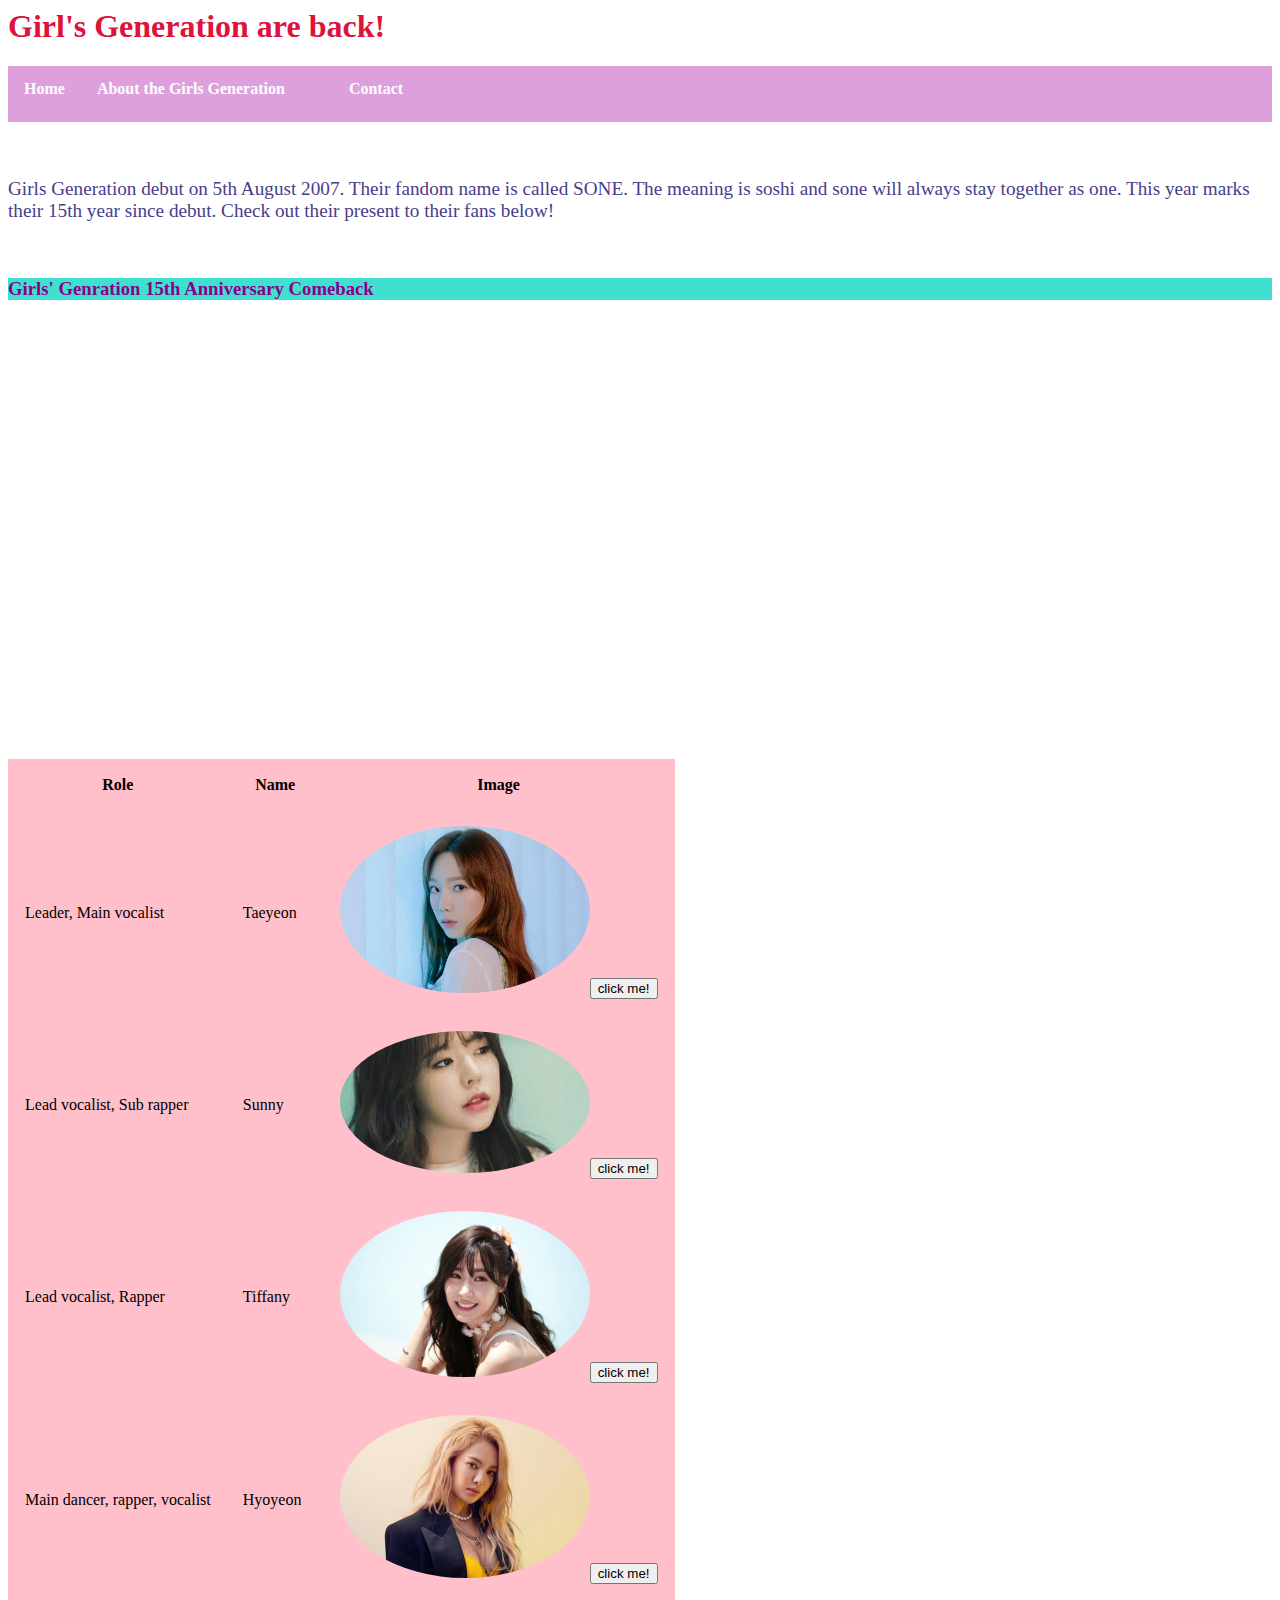
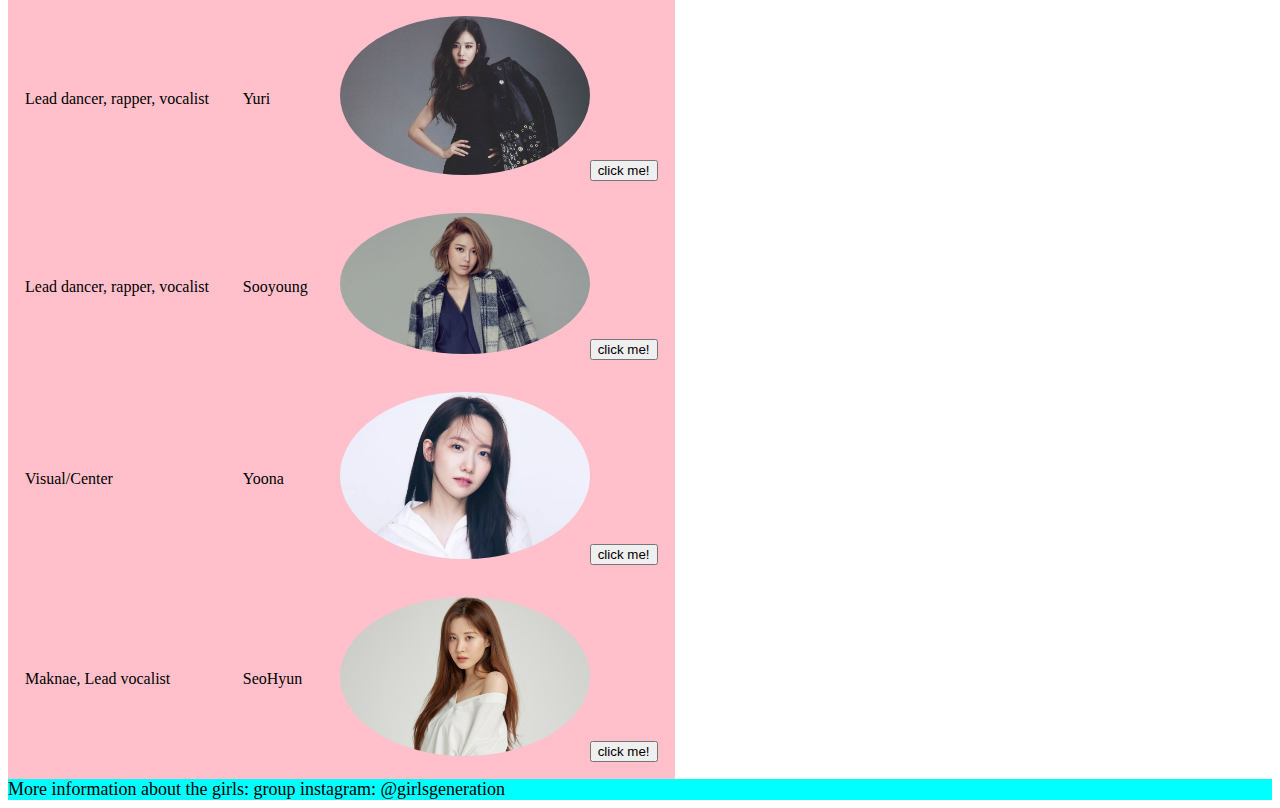
<file: index.html>
<html>
<header>
  <title>Girls' Generation!</title>
</header>
<link rel="stylesheet" href="style.css" type="text/css">

<body>
<h1>Girl's Generation are back!</h1>
<div id="navbar">
  <a class="nav" href="index.html"><strong>Home</strong></a>  
  <a class="nav" href="information.html"><strong>About the Girls Generation</strong></a> 
  <div id="dropdown">
    <button class="dropbtn"><strong>Contact</strong> 
      <a class="fa fa-caret-down"></a>
    </button>
    <div class="dropdown-content">
      <a href="contact.html">Indivudual Socials</a>
      <a href="contact.html">Group Socials</a>
      <a href="contact.html">Survey</a>
    </div>
  </div>
</div>
  <br>
  <br>
  <p> Girls Generation debut on 5th August 2007. Their fandom name is called SONE. The meaning is soshi and sone will always stay together as one. This year marks their 15th year since debut. Check out their present to their fans below! </p>
  <br>
  <h3>Girls' Genration 15th Anniversary Comeback</h3>
<iframe width="560" height="315" 
    src="https://www.youtube.com/embed/Qpf26PtBXgo" 
    title="YouTube video player" frameborder="0" 
    allow="accelerometer; autoplay; clipboard-write; encrypted-media; gyroscope; picture-in-picture" allowfullscreen></iframe>
<table>
  <tr>
    <th>Role</th>
    <th>Name</th>
    <th>Image</th>
  </tr>
  <tr>
    <td>Leader, Main vocalist</td>
    <br>
    <td>Taeyeon</td>
    <td><img src="/images/taeyeon.jpg" class="img"><a class="btn" href="unnie.html"><button>click me!</button></td>
  </tr>
  <tr>
    <td>Lead vocalist, Sub rapper</td>
    <br>
    <td>Sunny</td>
    <td><img src="/images/sunny.jpg" class="img"><a class="btn" href="unnie.html"><button>click me!</button></td>
  </tr>
  <tr>
    <td>Lead vocalist, Rapper</td>
    <br>
    <td>Tiffany</td>
    <td><img src="/images/Tiffany.jpg" class="img"><a class="btn" href="unnie.html"><button>click me!</button></td>
  </tr>
  <tr>
    <td>Main dancer, rapper, vocalist</td>
    <br>
    <td>Hyoyeon</td>
    <td><img src="/images/Hyoyeon.jpg" class="img"><a class="btn" href="unnie.html"><button>click me!</button></td>
  </tr>
  <tr>
    <td>Lead dancer, rapper, vocalist</td>
    <br>
    <td>Yuri</td>
    <td><img src="/images/Yuri.jpg" class="img"><a class="btn" href="maknae.html"><button>click me!</button></td>
  </tr>
  <tr>
    <td>Lead dancer, rapper, vocalist</td>
    <br>
    <td>Sooyoung</td>
    <td><img src="/images/sooyoung.jpg" class="img"><a class="btn" href="maknae.html"><button>click me!</button></td>
  </tr>
  <tr>
    <td>Visual/Center</td>
    <br>
    <td> Yoona</td>
    <td><img src="/images/yoona.jpg" class="img"><a class="btn" href="maknae.html"><button>click me!</button></td>
  </tr>
  <tr>
    <td>Maknae, Lead vocalist</td>
    <br>
    <td>SeoHyun</td>
    <td><img src="/images/seohyun.jpg" class="img"><a class="btn" href="maknae.html"><button>click me!</button></td>
  </tr>
</table>
</body>
<footer>More information about the girls:
  group instagram: @girlsgeneration</footer>
  <script src="script.js"></script>
</html>
</file>
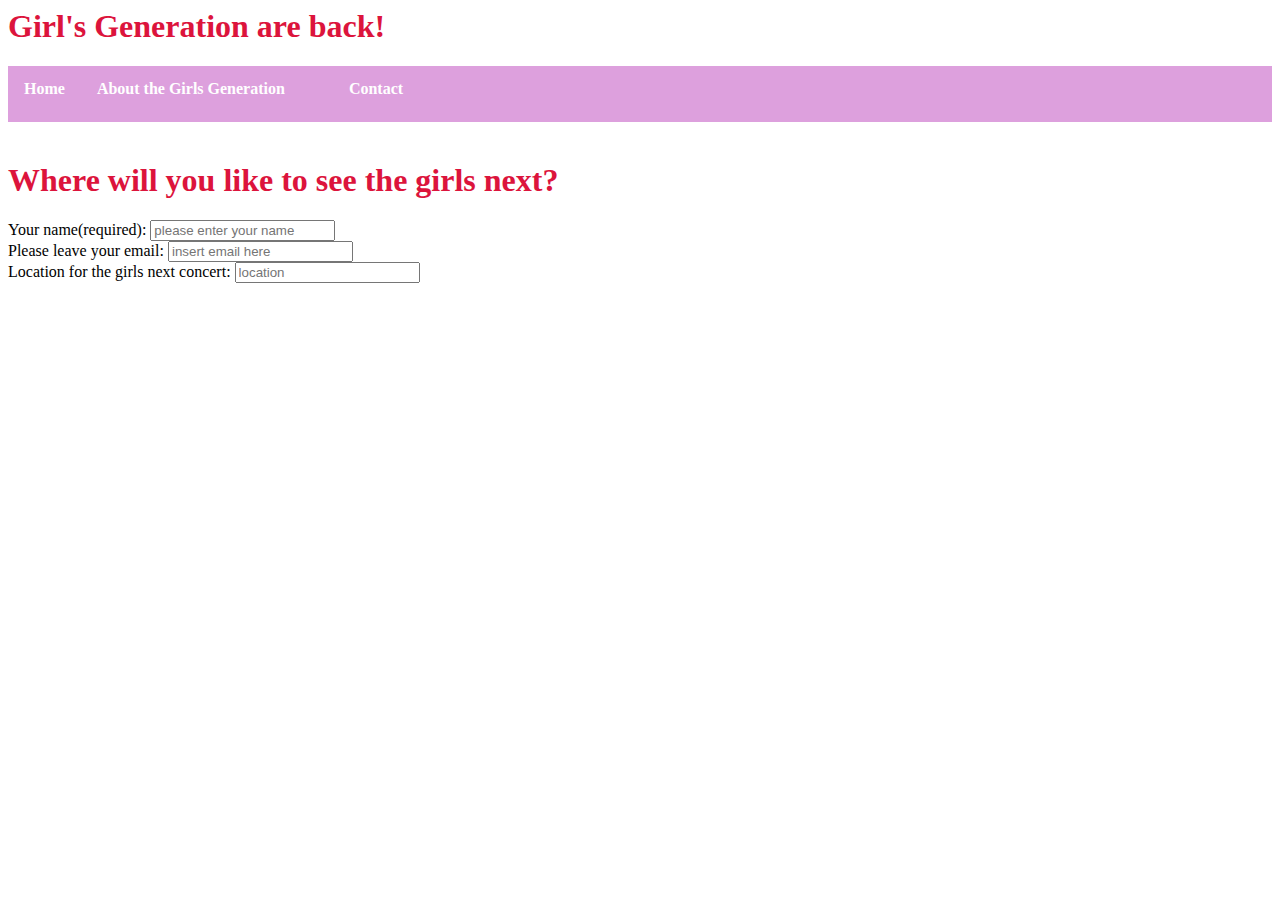
<file: contact.html>
<html>
    <header>
        <title>Contact Us!</title>
      </header>
      <link rel="stylesheet" href="style.css" type="text/css">
      <body>
        <h1>Girl's Generation are back!</h1>
        <div id="navbar">
          <a class="nav" href="index.html"><strong>Home</strong></a>  
          <a class="nav" href="information.html"><strong>About the Girls Generation</strong></a> 
          <div id="dropdown">
            <button class="dropbtn"><strong>Contact</strong> 
              <a class="fa fa-caret-down"></a>
            </button>
            <div class="dropdown-content">
              <a href="contact.html">Indivudual Socials</a>
              <a href="contact.html">Group Socials</a>
              <a href="contact.html">Survey</a>
            </div>
          </div>
        </div>
        <br>

        <form action="someurl.php" method="post">
          <h1>Where will you like to see the girls next?</h1>
          <label>Your name(required):
            <input type="text" id="text" placeholder="please enter your name"><br>
          </label>
          <label>Please leave your email:
            <input type="email" id="email" placeholder="insert email here"><br>
          </label>
          <label>Location for the girls next concert:
            <input type="text" id="text" placeholder="location"><br>
          </label>
          </form>
      </body>
      
</html>
</file>
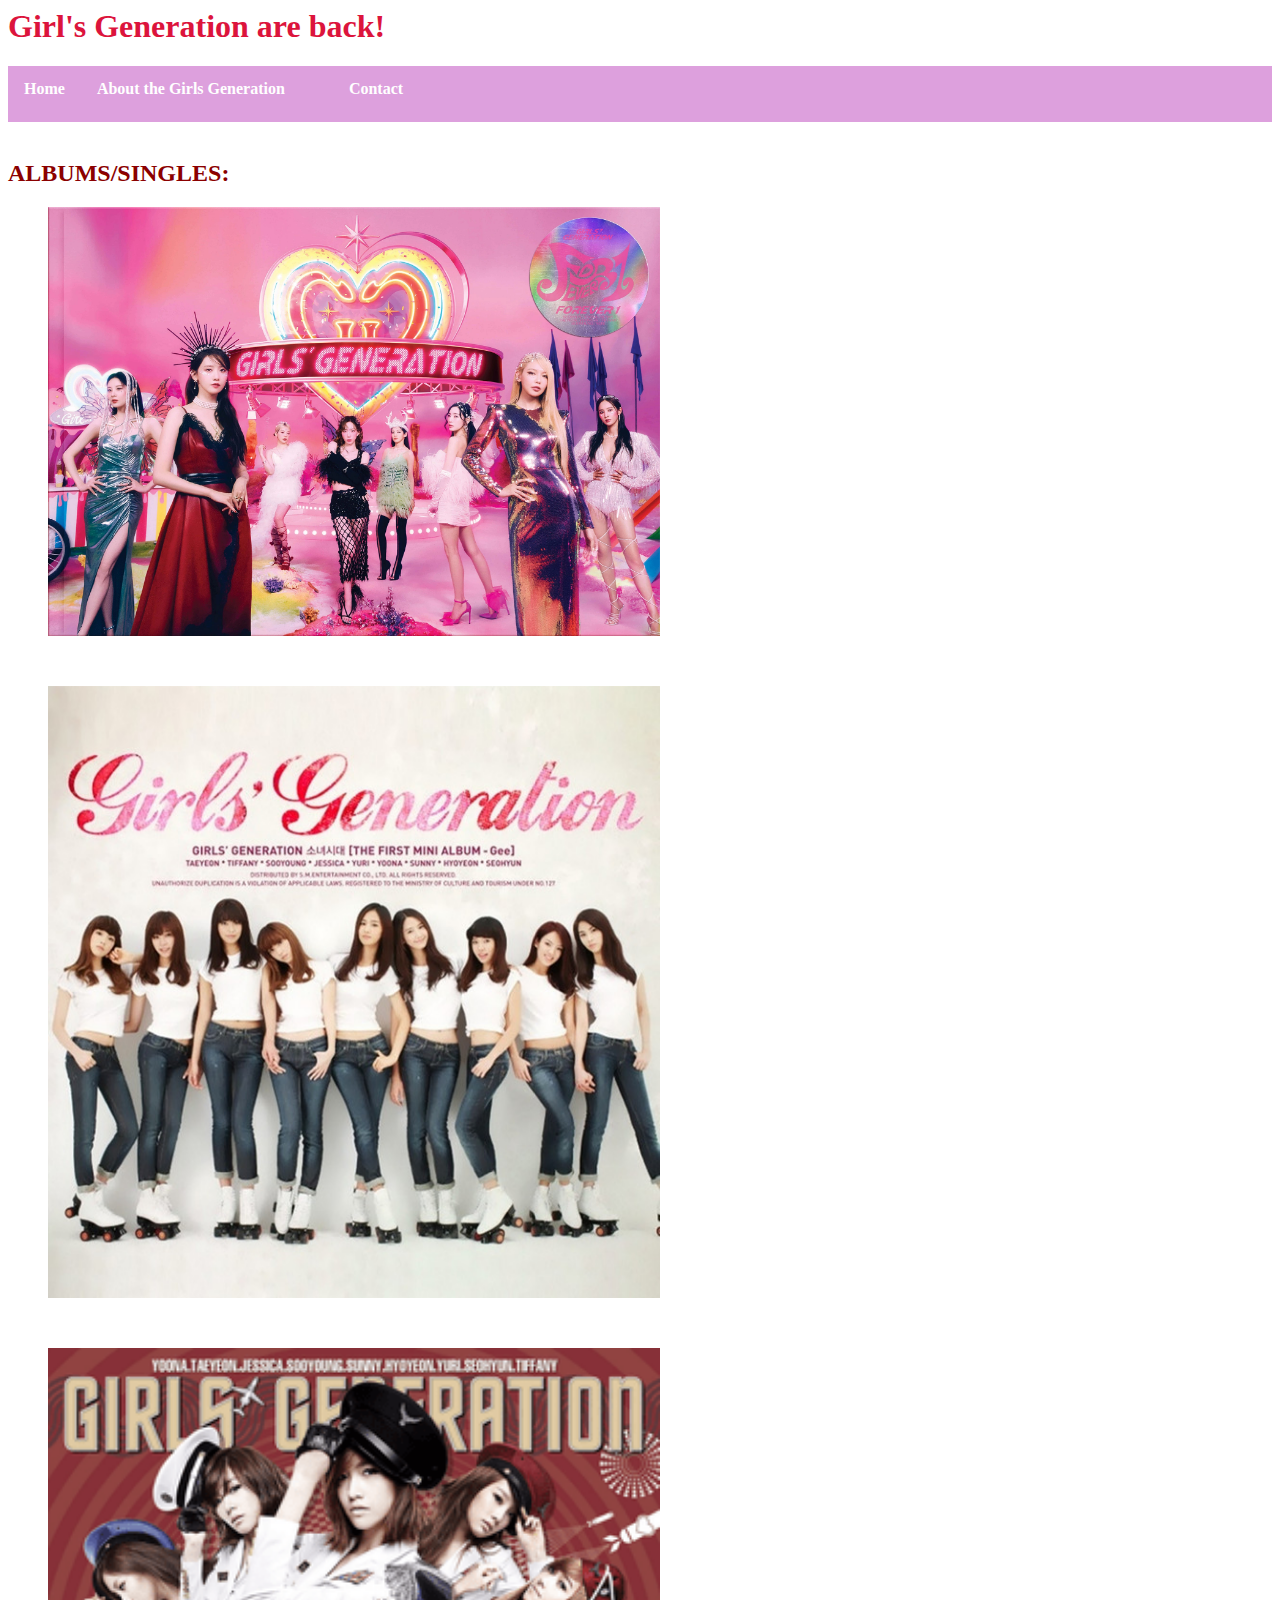
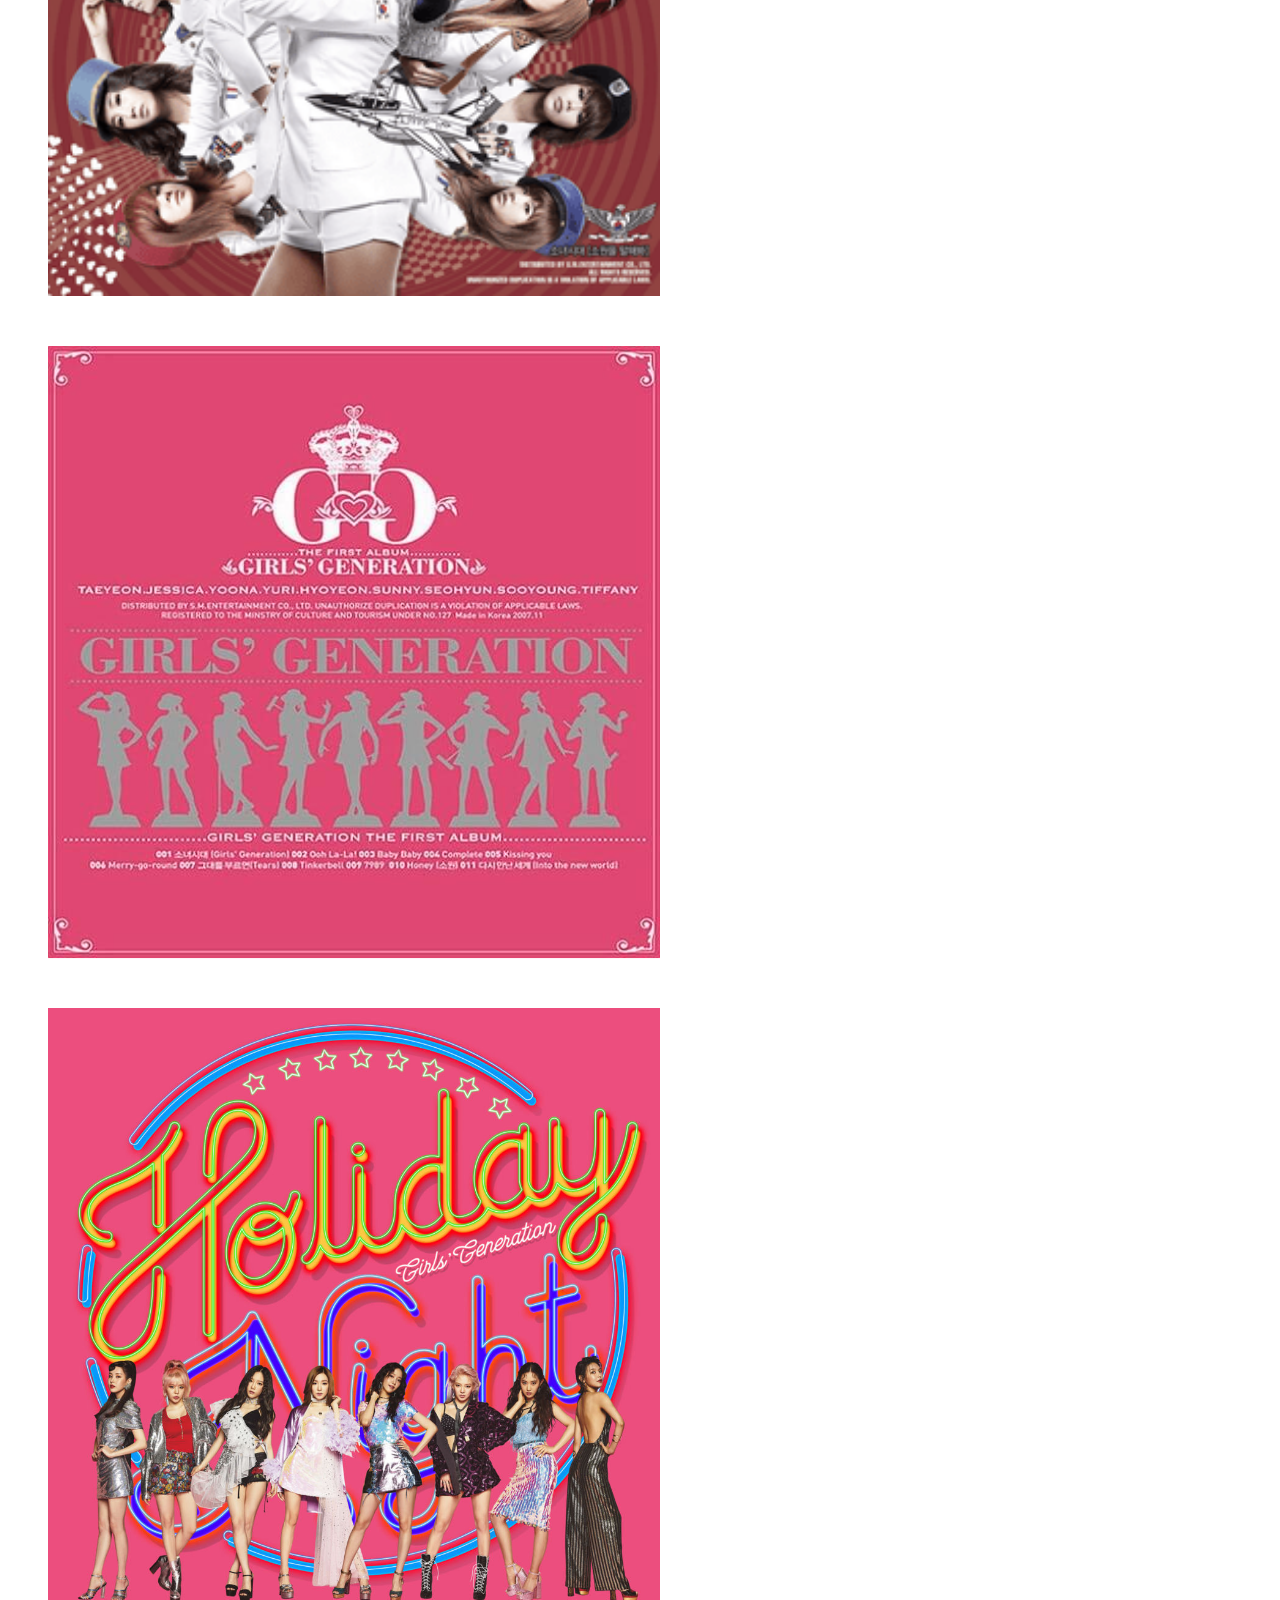
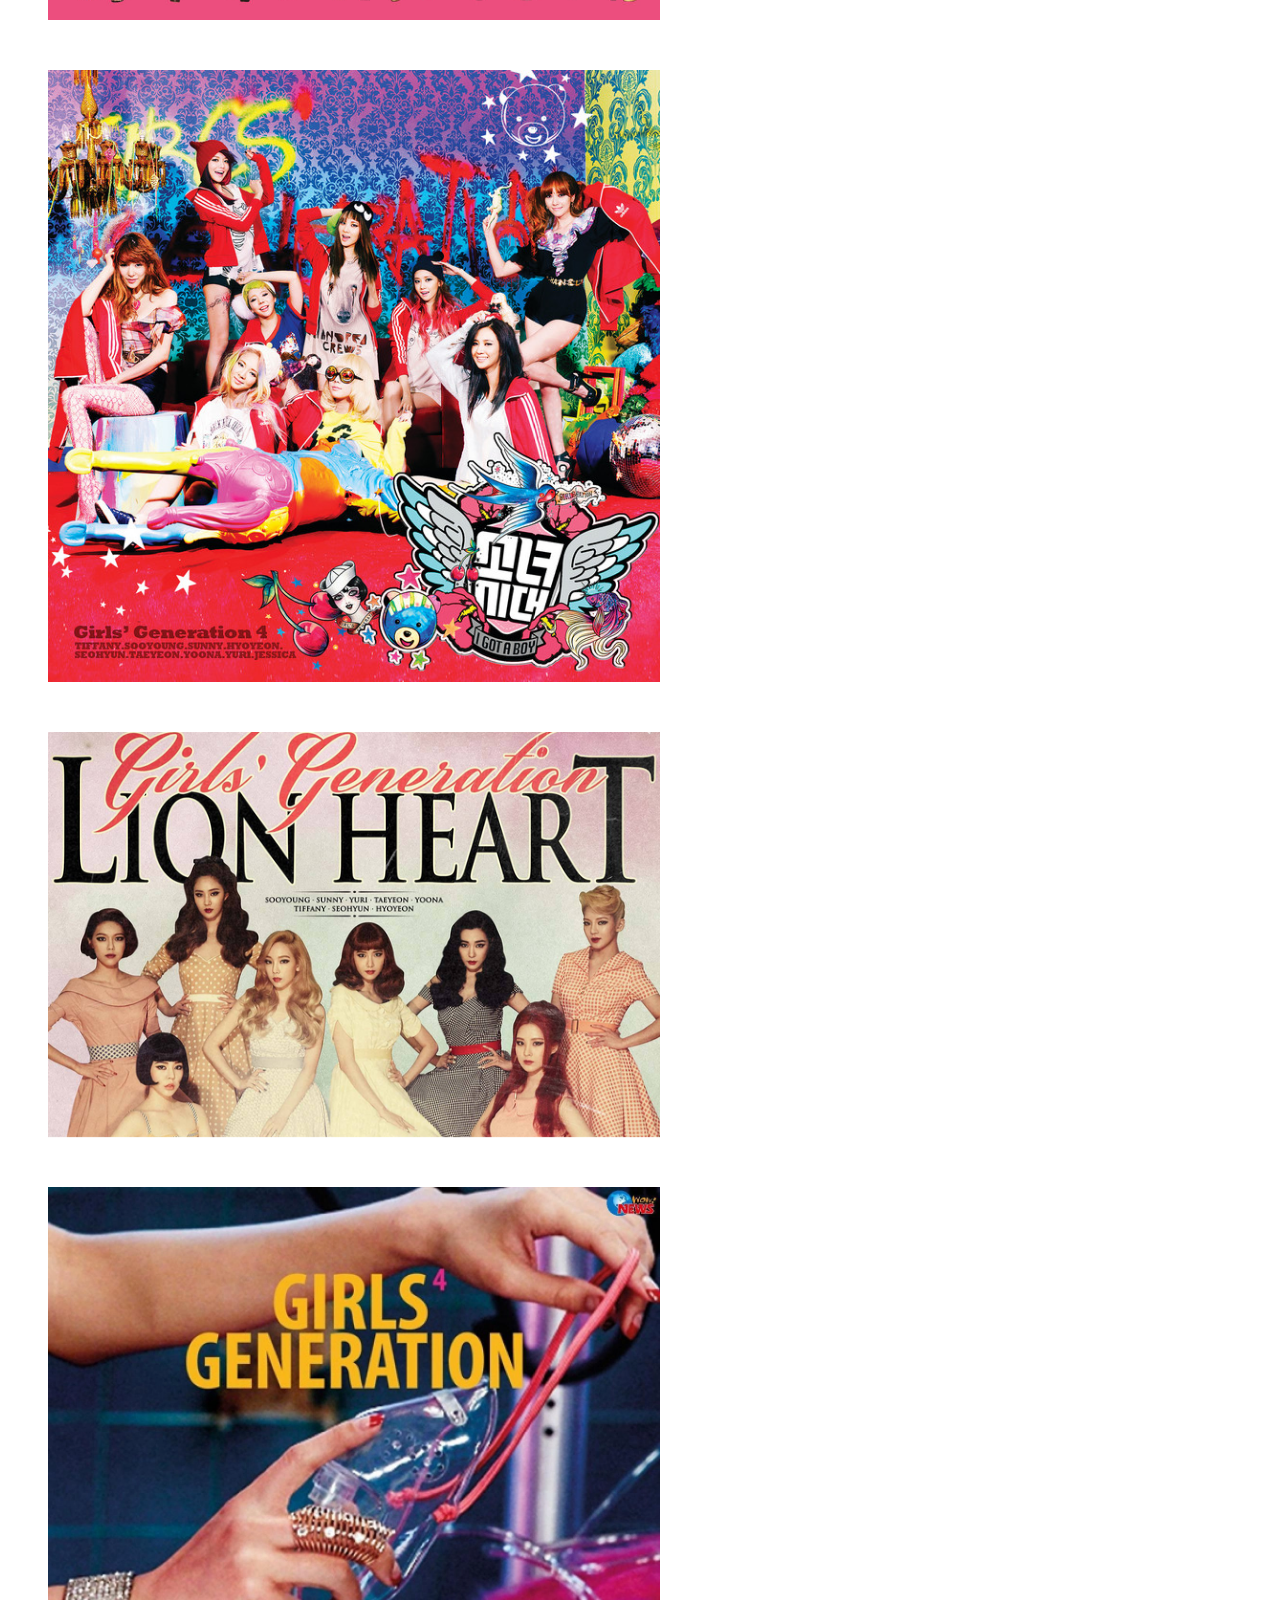
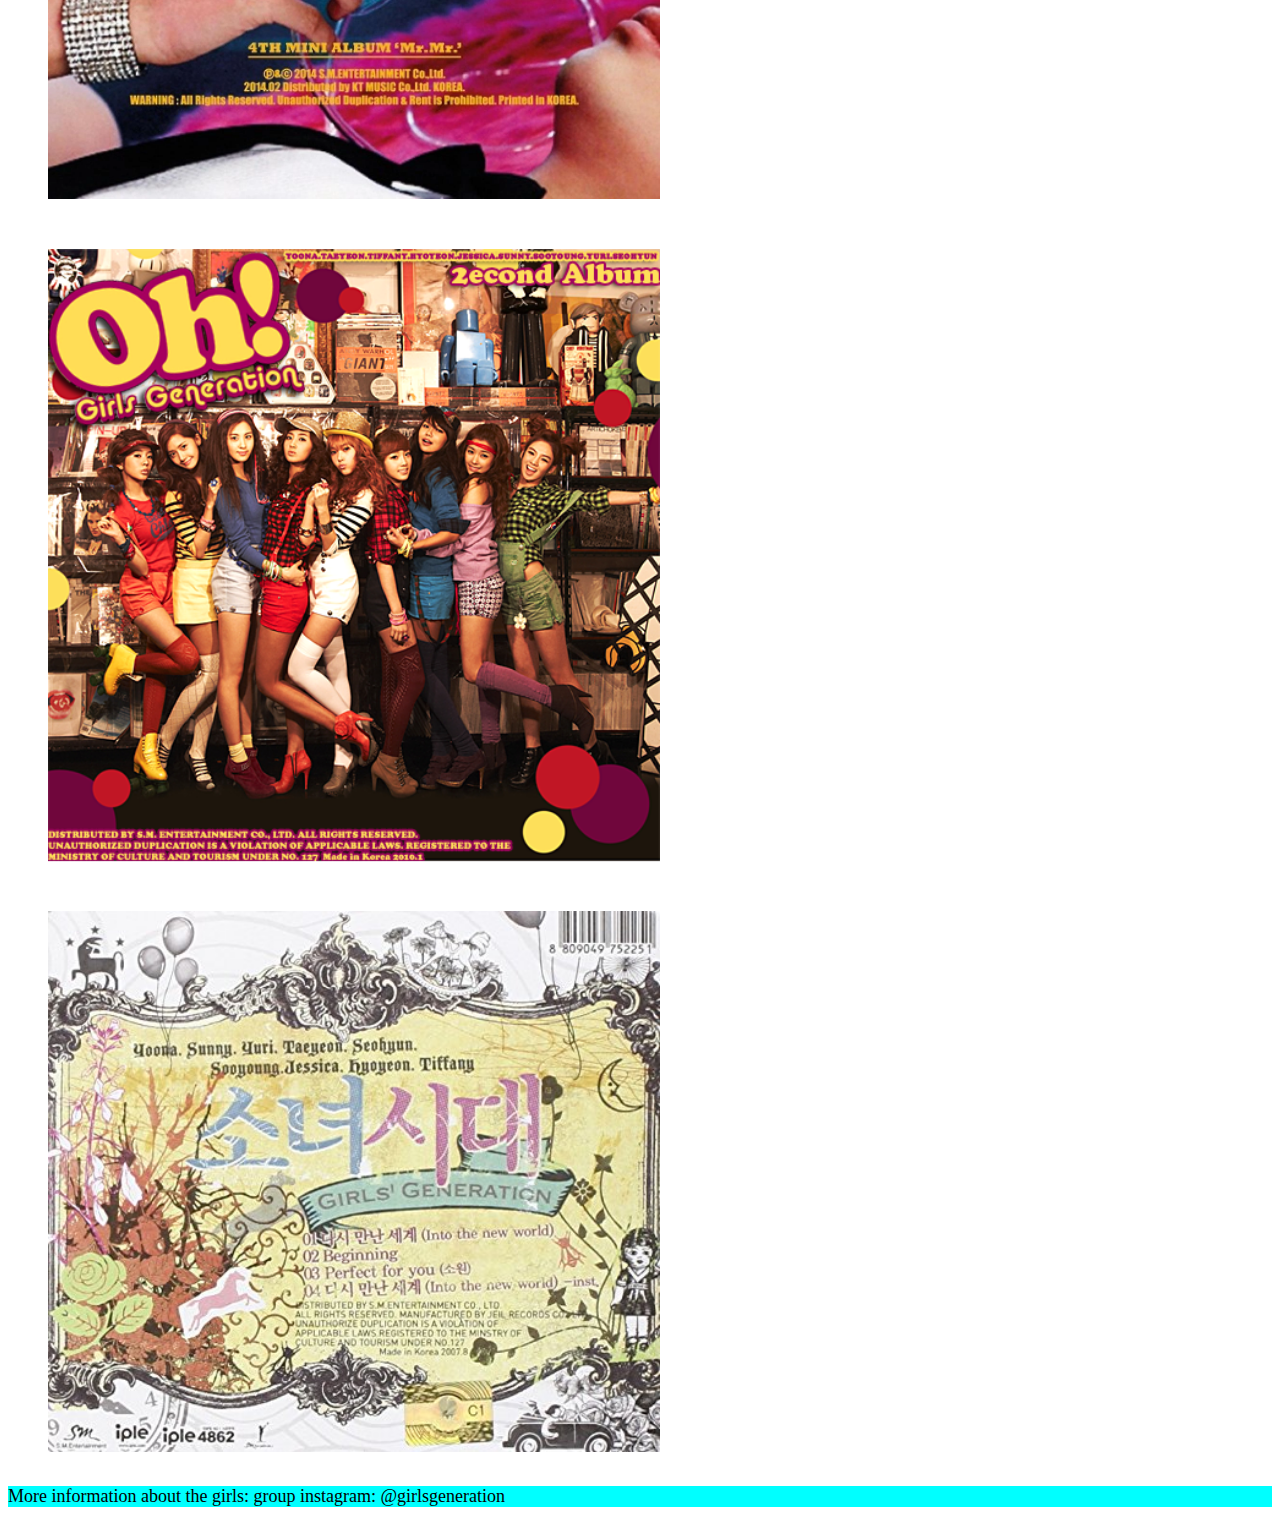
<file: information.html>
<html>
  <header>
    <title>Girls' Generation!</title>
  </header>
  <link rel="stylesheet" href="style.css" type="text/css">
    <body>
      <h1>Girl's Generation are back!</h1>
      <div id="navbar">
        <a class="nav" href="index.html"><strong>Home</strong></a>  
        <a class="nav" href="information.html"><strong>About the Girls Generation</strong></a> 
        <div id="dropdown">
          <button class="dropbtn"><strong>Contact</strong> 
            <a class="fa fa-caret-down"></a>
          </button>
          <div class="dropdown-content">
            <a href="contact.html">Indivudual Socials</a>
            <a href="contact.html">Group Socials</a>
            <a href="contact.html">Survey</a>
          </div>
        </div>
      </div>
      <br>
      <h2> ALBUMS/SINGLES: </h2>
      
      <ul class="forever1">
        <div id="album">
          <img src="/albums/forever1.jpg" alt="forever1" class="picture">
          <div class="container">
            <div class="text">forever 1</div>
            </div>
        </div>
      </ul>
      <br>

      <ul class="gee">
        <div id="album">
          <img src="/albums/gee.jpg" alt="gee" class="picture">
          <div class="container">
            <div class="text">gee</div>
            </div>
        </div>
      </ul>
      <br>

      <ul class="genie">
        <div id="album">
          <img src="/albums/genie.jpg" alt="genie" class="picture">
          <div class="container">
            <div class="text">genie</div>
            </div>
        </div>
      </ul>
      <br>

      <ul class="gg">
        <div id="album">
          <img src="/albums/gg.jpg" alt="gg" class="picture">
          <div class="container">
            <div class="text">girlsgeneration</div>
            </div>
        </div>
      </ul>
      <br>
      
      <ul class="holidaynight">
        <div id="album">
          <img src="/albums/holidaynight.jpg" alt="holidaynight" class="picture">
          <div class="container">
            <div class="text">holidaynight</div>
            </div>
        </div>
      </ul>
      <br>

      <ul class="igab">
        <div id="album">
          <img src="/albums/igab.jpg" alt="igab" class="picture">
          <div class="container">
            <div class="text">I got a boy</div>
            </div>
        </div>
      </ul>
      <br>

      <ul class="lionheart">
        <div id="album">
          <img src="/albums/lionheart.jpg" alt="lionheart" class="picture">
          <div class="container">
            <div class="text">lionheart</div>
            </div>
        </div>
      </ul>
      <br>

      <ul class="mr_mr">
        <div id="album">
          <img src="/albums/mr_mr.jpg" alt="mr_mr" class="picture">
          <div class="container">
            <div class="text">mr mr</div>
            </div>
        </div>
      </ul>
      <br>

      <ul class="oh">
        <div id="album">
          <img src="/albums/Oh.jpg" alt="oh" class="picture">
          <div class="container">
            <div class="text">oh!</div>
            </div>
        </div>
      </ul>
      <br>

      <ul class="ittnw">
        <div id="album">
          <img src="/albums/ittnw.jpg" alt="ittnw" class="picture">
          <div class="container">
            <div class="text">into the new world</div>
            </div>
        </div>
      </ul>
      <br>
      

    </body>

    <footer>More information about the girls:
      group instagram: @girlsgeneration</footer>
</html>
</file>
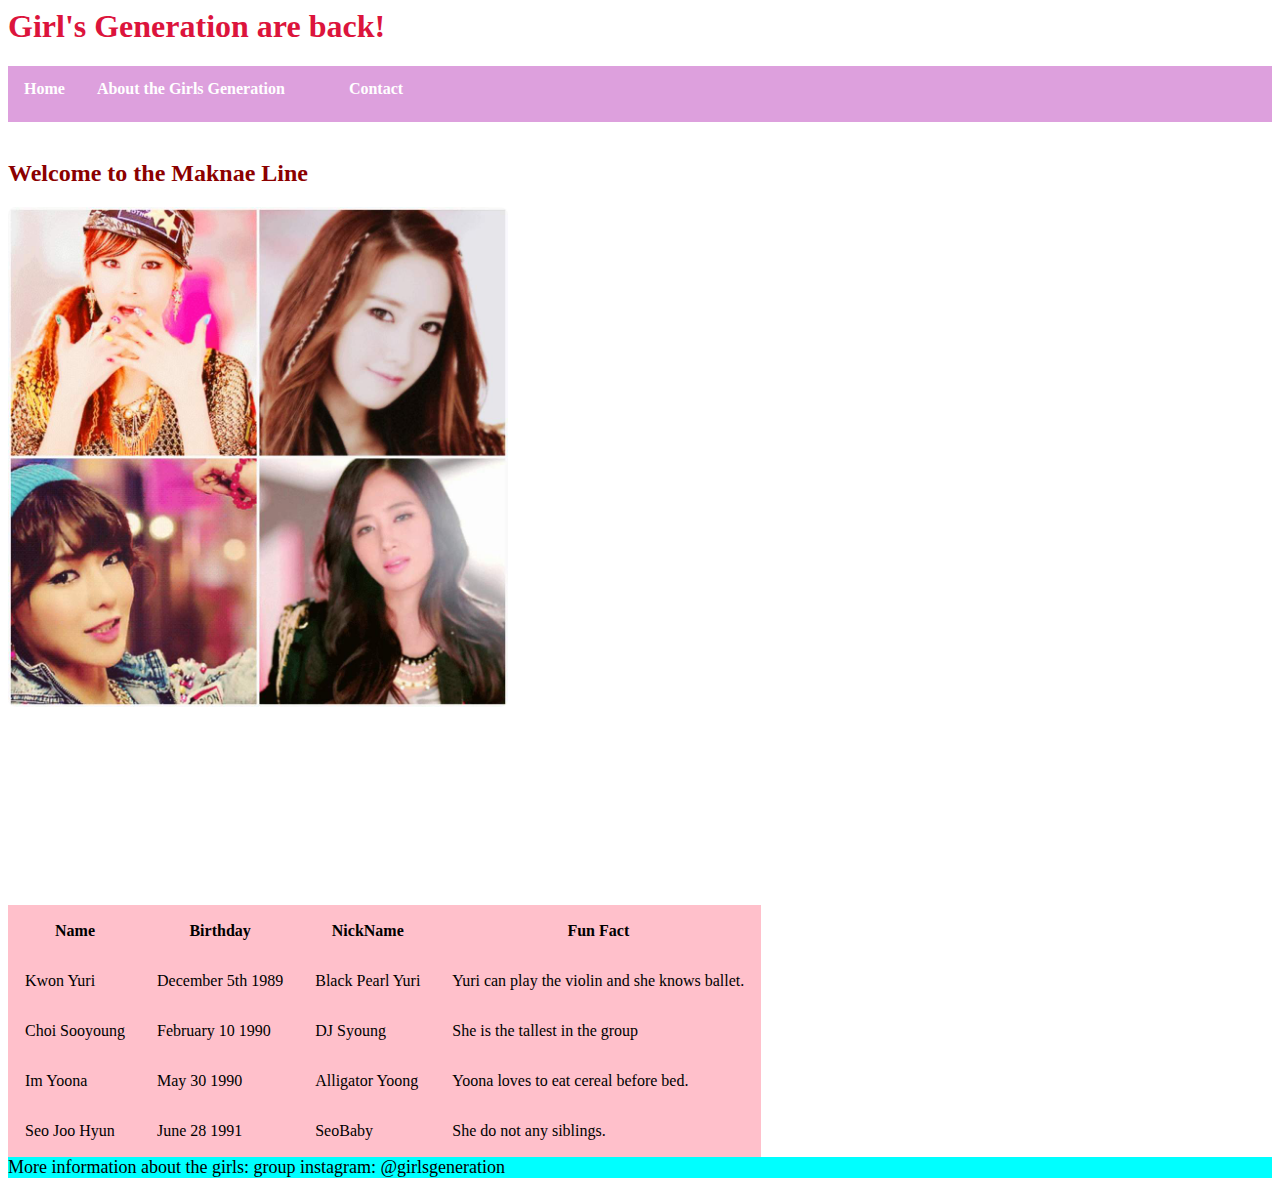
<file: maknae.html>
<html>
  <header>
    <title>MaknaeLine!</title>
  </header>
  <link rel="stylesheet" href="style.css" type="text/css">
  <body>
    <h1>Girl's Generation are back!</h1>
    <div id="navbar">
      <a class="nav" href="index.html"><strong>Home</strong></a>  
      <a class="nav" href="information.html"><strong>About the Girls Generation</strong></a> 
      <div id="dropdown">
        <button class="dropbtn"><strong>Contact</strong> 
          <a class="fa fa-caret-down"></a>
        </button>
        <div class="dropdown-content">
          <a href="contact.html">Indivudual Socials</a>
          <a href="contact.html">Group Socials</a>
          <a href="contact.html">Survey</a>
        </div>
      </div>
    </div>
    <br>
    <h2> Welcome to the Maknae Line</h2>
    <img src="/images/maknae line.jpg" class="pic">
    <table>
      <tr>
        <th>Name</th>
        <th>Birthday</th>
        <th>NickName</th>
        <th>Fun Fact</th>
      </tr>
      <tr>
        <td>Kwon Yuri</td>
        <br>
        <td>December 5th 1989</td>
        <br>
        <td>Black Pearl Yuri</td>
        <br>
        <td>Yuri can play the violin and she knows ballet.</td>
      </tr>
      <tr>
        <td>Choi Sooyoung</td>
        <br>
        <td>February 10 1990</td>
        <br>
        <td>DJ Syoung</td>
        <br>
        <td>She is the tallest in the group</td>
      </tr>
      <tr>
        <td>Im Yoona</td>
        <br>
        <td>May 30 1990</td>
        <br>
        <td>Alligator Yoong</td>
        <br>
        <td>Yoona loves to eat cereal before bed.</td>
      </tr>
      <tr>
        <td>Seo Joo Hyun</td>
        <br>
        <td>June 28 1991</td>
        <br>
        <td>SeoBaby</td>
        <br>
        <td>She do not any siblings.</td>
      </tr>

  </table>
</body>
  <footer>More information about the girls:
    group instagram: @girlsgeneration</footer>
</html>
</file>
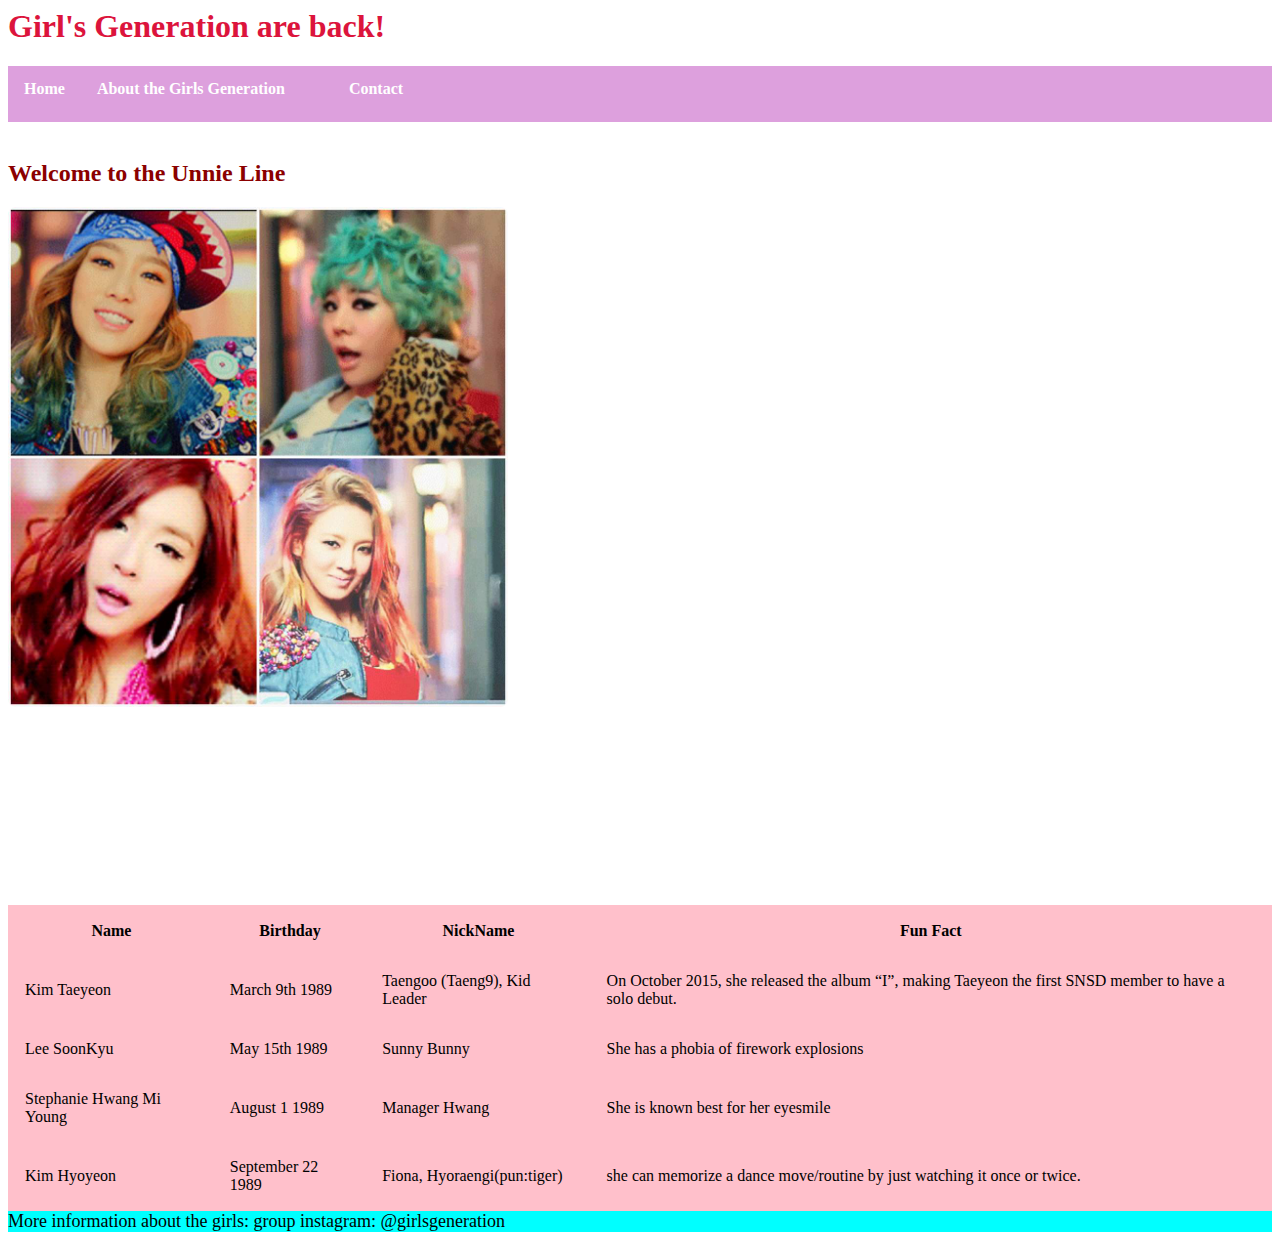
<file: unnie.html>
<html>
  <header>
    <title>UnnieLine!</title>
  </header>
  <link rel="stylesheet" href="style.css" type="text/css">
   <body>
    <h1>Girl's Generation are back!</h1>
    <div id="navbar">
      <a class="nav" href="index.html"><strong>Home</strong></a>  
      <a class="nav" href="information.html"><strong>About the Girls Generation</strong></a> 
      <div id="dropdown">
        <button class="dropbtn"><strong>Contact</strong> 
          <a class="fa fa-caret-down"></a>
        </button>
        <div class="dropdown-content">
          <a href="contact.html">Indivudual Socials</a>
          <a href="contact.html">Group Socials</a>
          <a href="contact.html">Survey</a>
        </div>
      </div>
    </div>
    <br>
    <h2> Welcome to the Unnie Line</h2>
    <img src="/images/unnie line.jpg" class="pic">
    <table>
        <tr>
          <th>Name</th>
          <th>Birthday</th>
          <th>NickName</th>
          <th>Fun Fact</th>
        </tr>
        <tr>
          <td>Kim Taeyeon</td>
          <br>
          <td>March 9th 1989</td>
          <br>
          <td>Taengoo (Taeng9), Kid Leader</td>
          <br>
          <td>On October 2015, she released the album “I”, making Taeyeon the first SNSD member to have a solo debut.</td>
        </tr>
        <tr>
          <td>Lee SoonKyu</td>
          <br>
          <td>May 15th 1989</td>
          <br>
          <td>Sunny Bunny</td>
          <br>
          <td>She has a phobia of firework explosions</td>
        </tr>
        <tr>
          <td>Stephanie Hwang Mi Young</td>
          <br>
          <td>August 1 1989</td>
          <br>
          <td>Manager Hwang</td>
          <br>
          <td>She is known best for her eyesmile</td>
        </tr>
        <tr>
          <td>Kim Hyoyeon</td>
          <br>
          <td>September 22 1989</td>
          <br>
          <td>Fiona, Hyoraengi(pun:tiger)</td>
          <br>
          <td>she can memorize a dance move/routine by just watching it once or twice.</td>
        </tr>

    </table>
  </body>
    <footer>More information about the girls:
      group instagram: @girlsgeneration</footer>
</html>
</file>
<file: style.css>
.content {
  background-image: url('snsd tgt.jpg');
  background-repeat: no-repeat;
  background-attachment: fixed;
  background-size: cover;
}
table {
    background-color: pink;
    opacity: 1;
    
}
th, td {
    padding: 15px;
  }
#navbar {
    background-color: plum;
    overflow: hidden;
    
}

/*dropdown*/
#navbar a {
  float: left;
  font-size: 16px;
  color: white;
  text-align: center;
  padding: 14px 16px;
  text-decoration: none;
}

#dropdown {
  float: left;
  overflow: hidden;
}

#dropdown .dropbtn {
  font-size: 16px;  
  border: none;
  outline: none;
  color: white;
  padding: 14px 16px;
  background-color: inherit;
  font-family: inherit;
  margin: 0;
}

#navbar a:hover, #dropdown:hover .dropbtn {
  background-color: skyblue;
}

.dropdown-content {
  display: none;
  position: absolute;
  background-color: lightcoral;
  min-width: 160px;
  box-shadow: 0px 8px 16px 0px rgba(0,0,0,0.2);
  z-index: 1;
}

.dropdown-content a {
  float: none;
  color: black;
  padding: 12px 16px;
  text-decoration: none;
  display: block;
  text-align: left;
}

.dropdown-content a:hover {
  background-color: #ddd;
}

#dropdown:hover .dropdown-content {
  display: block;
}

/* make and unnie pic*/
.pic{
    width: 500px; 
    border-radius: 8px;
}

/*home page pic*/
.img {
    width:250px;border-radius:50%;
    
}

h1{
    color: crimson;
}

h2{
    color: darkred;
}

h3{
    color:darkmagenta;
    background-color: turquoise;
}

h4{
  color: firebrick;
  font-size: larger;
}

p{
    color: darkslateblue;
    font-family:fantasy;
    text-align: left;
    font-size: larger;
}

/* information */

#album {
    position: relative;
    width: 50%;
  }
  
  .picture {
    opacity: 1;
    display: block;
    width: 100%;
    height: auto;
    transition: 0.5s ease;
    backface-visibility: hidden;
  }
  
  .container {
    transition: 0.5s ease;
    opacity: 0;
    position: absolute;
    top: 50%;
    left: 50%;
    transform: translate(-50%, -50%);
    -ms-transform: translate(-50%, -50%)
  }
  
  #album:hover .picture {
    opacity: 0.3;
  }
  
  #album:hover .container {
    opacity: 1;
  }
  
  .text {
    background-color: lightpink;
    color: white;
    font-size: 25px;
    padding: 16px 32px;
  }

/*buttons*/
.btns {
    position: absolute;
    width:200px;
    top: 118%;
    left: 49%; 
    transform: translate(-50%, -50%);
    -ms-transform: translate(-50%, -50%);
    background-color: transparent;
    color: rosybrown;
    font-size: 16px;
    padding: 24px 24px;
    border: none;
    cursor: pointer;
    border-radius: 50%;
  }

/*footer*/
footer{
    background-color: cyan;
    font-size: large;
}
</file>
